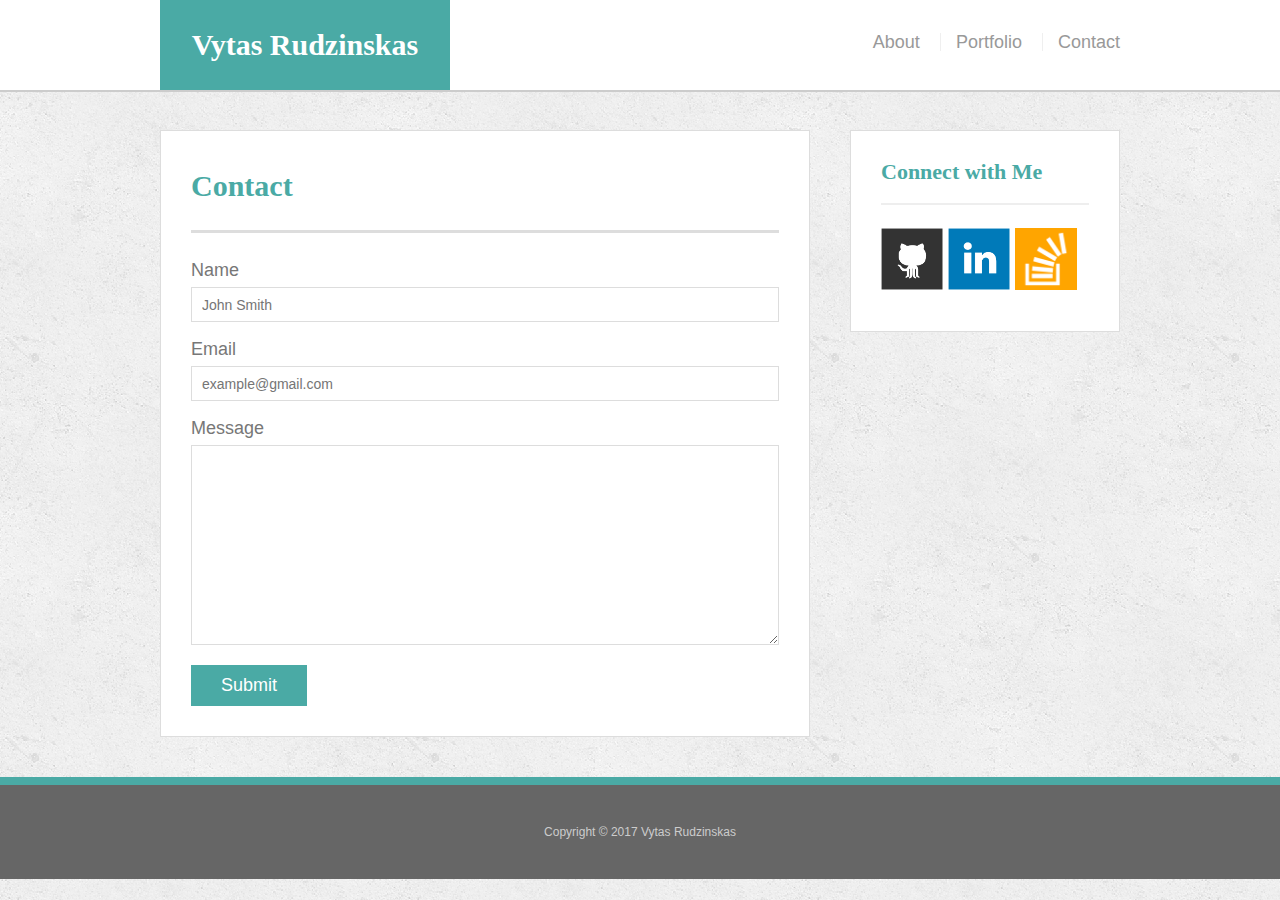
<file: contact.html>
<!doctype html>
<html lang="en-us">

<head>
  <meta charset="UTF-8">
  <title>Contact | Vytas Rudzinskas</title>
  <link rel="stylesheet" type="text/css" href="assets/css/reset.css">
  <link rel="stylesheet" type="text/css" href="assets/css/style.css">
</head>

<body>

  <header id="masthead">
    <div class="container">
      <a href="index.html" id="logo">Vytas Rudzinskas</a>
      <nav>
        <a href="index.html">About</a>
        <a href="portfolio.html">Portfolio</a>
        <a href="contact.html">Contact</a>
      </nav>
    </div>
  </header>

  <div id="main-container" class="container">
    <section class="main-section">
      <h1>Contact</h1>

      <form id="contact-form">
        <ul>
          <li>
            <label for="name">Name</label>
            <input type="text" id="name" name="name" placeholder="John Smith" required="required">
          </li>
          <li>
            <label for="email">Email</label>
            <input type="email" id="email" name="email" placeholder="example@gmail.com" required="required">
          </li>
          <li>
            <label for="message">Message</label>
            <textarea id="message" name="message" required="required"></textarea>
          </li>
        </ul>
        <input type="submit">
      </form>

    </section>

    <section class="sidebar">
      <div id="connect">
        <h2>Connect with Me</h2>

        <a href="#"><img src="assets/images/github-128.png" class="social" alt="GitHub" /></a>
        <a href="#"><img src="assets/images/linkedin-128.png" class="social" alt="LinkedIn" /></a>
        <a href="#"><img src="assets/images/stackoverflow-128.png" class="social" alt="Stack Overflow" /></a>
      </div>
    </section>
  </div>

  <footer>
    <div class="container">
      Copyright &copy; 2017 Vytas Rudzinskas
    </div>
  </footer>
</body>

</html>
</file>
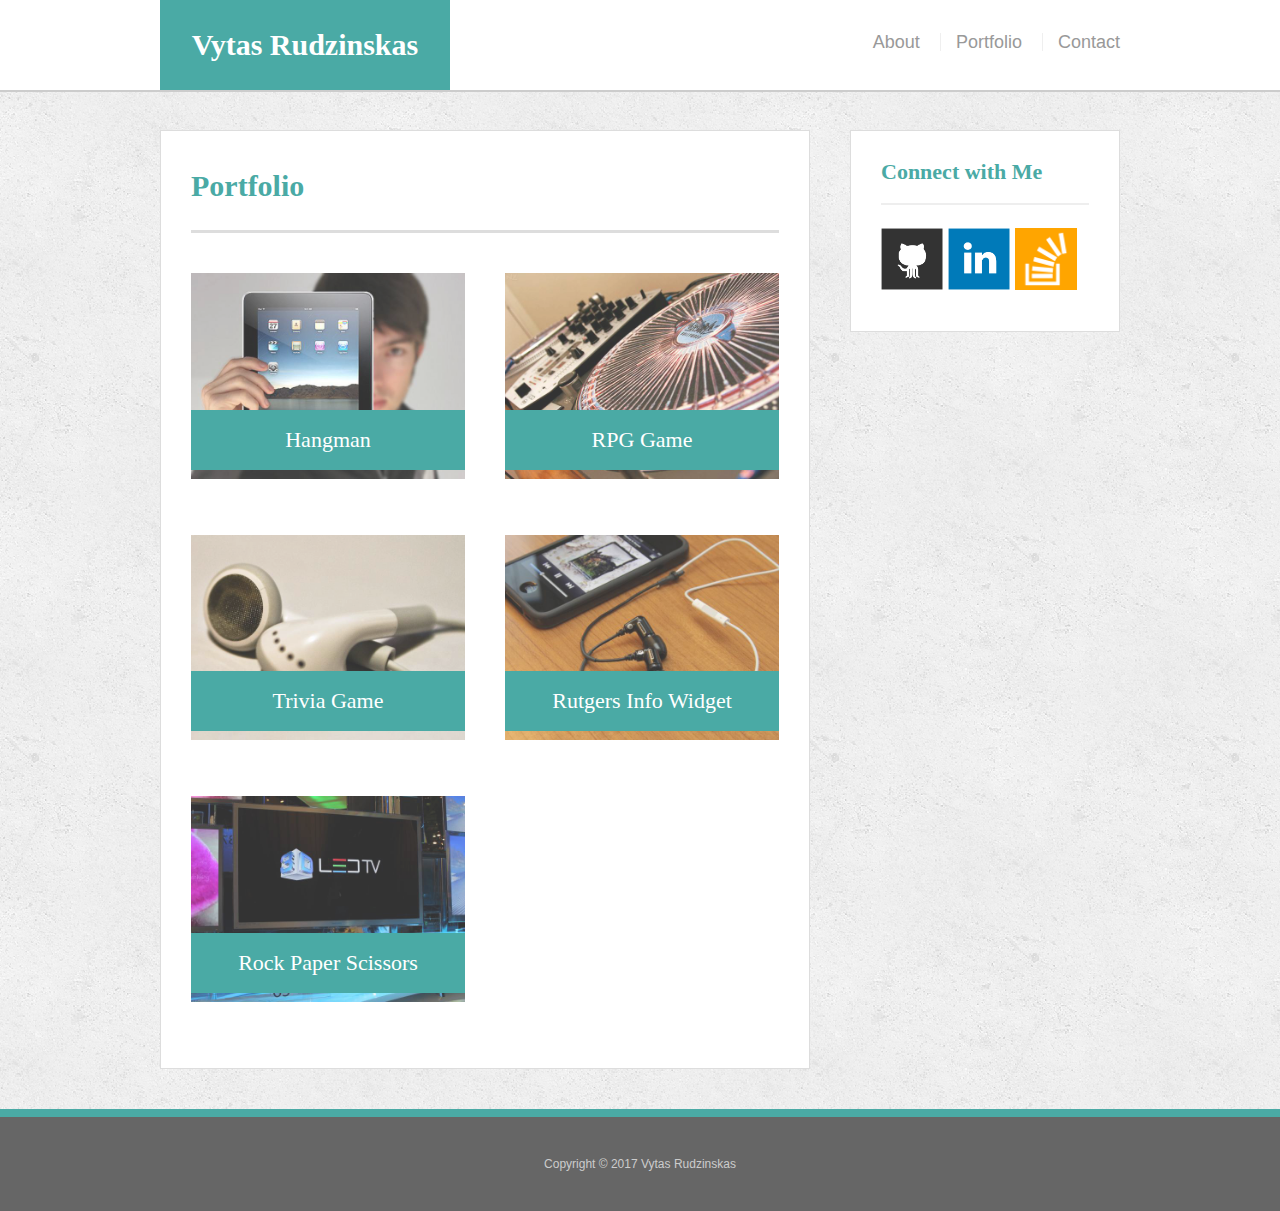
<file: portfolio.html>
<!doctype html>
<html lang="en-us">

<head>
  <meta charset="UTF-8">
  <title>Portfolio | Vytas Rudzinskas</title>
  <link rel="stylesheet" type="text/css" href="assets/css/reset.css">
  <link rel="stylesheet" type="text/css" href="assets/css/style.css">
</head>

<body>

  <header id="masthead">
    <div class="container">
      <a href="index.html" id="logo">Vytas Rudzinskas</a>
      <nav>
        <a href="index.html">About</a>
        <a href="portfolio.html">Portfolio</a>
        <a href="contact.html">Contact</a>
      </nav>
    </div>
  </header>

  <div id="main-container" class="container">
    <section class="main-section">
      <h1>Portfolio</h1>

      <div class="work">
        <img src="assets/images/technics-q-c-640-480-1.jpg" alt="hangman">

        <h3>Hangman</h3>
      </div>
      <div class="work">
        <img src="assets/images/technics-q-c-640-480-2.jpg" alt="RPG Game">

        <h3>RPG Game</h3>
      </div>
      <div class="work">
        <img src="assets/images/technics-q-c-640-480-5.jpg" alt="Trivia Game">

        <h3>Trivia Game</h3>
      </div>
      <div class="work">
        <img src="assets/images/technics-q-c-640-480-7.jpg" alt="Rutgers Info Widget">

        <h3>Rutgers Info Widget</h3>
      </div>
      <div class="work">
        <img src="assets/images/technics-q-c-640-480-9.jpg" alt="Rock Paper Scissors">

        <h3>Rock Paper Scissors</h3>
      </div>

    </section>

    <section class="sidebar">
      <div id="connect">
        <h2>Connect with Me</h2>

        <a href="#"><img src="assets/images/github-128.png" class="social" alt="GitHub" /></a>
        <a href="#"><img src="assets/images/linkedin-128.png" class="social" alt="LinkedIn" /></a>
        <a href="#"><img src="assets/images/stackoverflow-128.png" class="social" alt="Stack Overflow" /></a>
      </div>
    </section>
  </div>

  <footer>
    <div class="container">
      Copyright &copy; 2017 Vytas Rudzinskas
    </div>
  </footer>
</body>

</html>
</file>
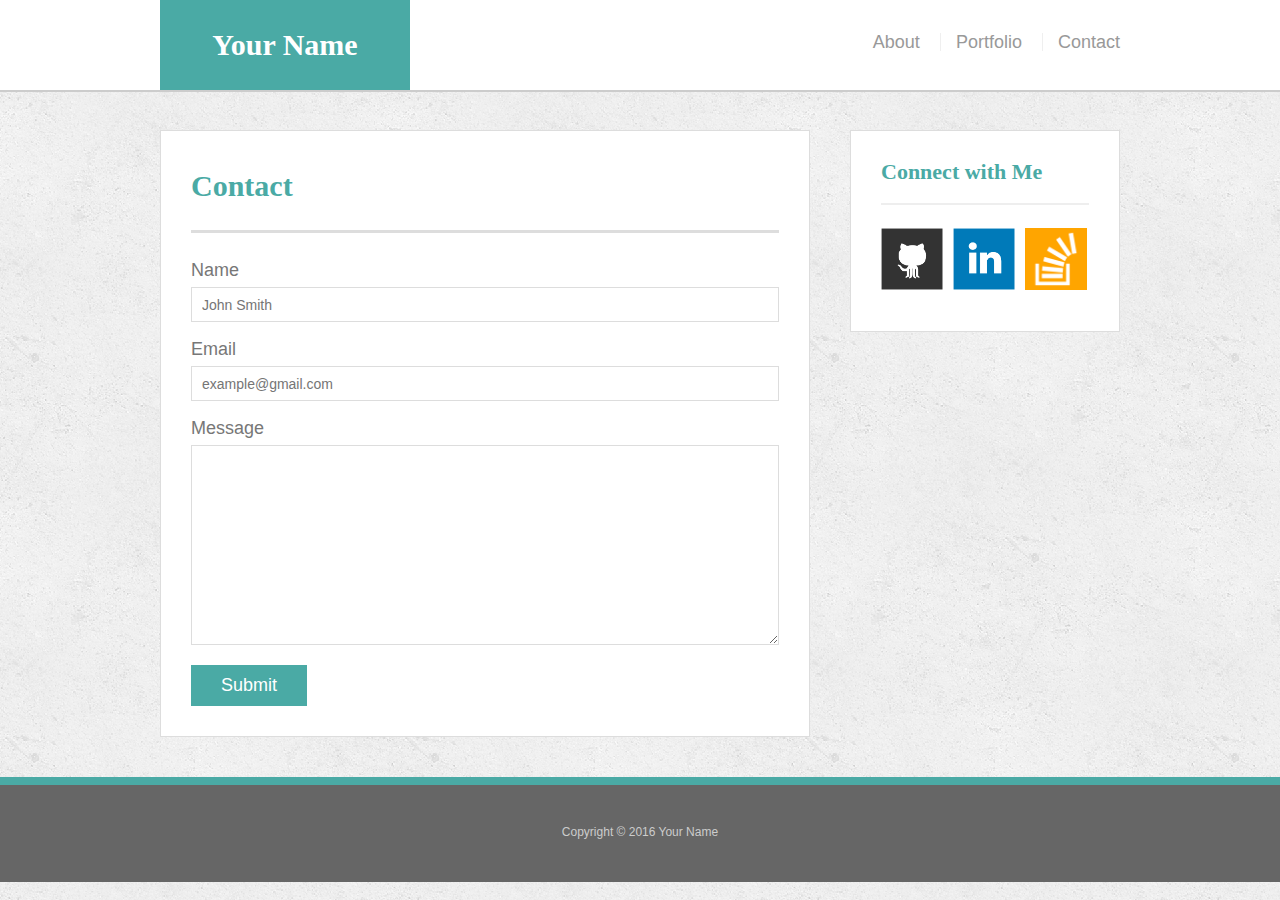
<file: bonus/hover-styles.html>
<!doctype html>
<html lang="en-us">

<head>
  <meta charset="UTF-8">
  <title>Hover Styling</title>
  <link rel="stylesheet" type="text/css" href="assets/css/reset.css">
  <link rel="stylesheet" type="text/css" href="assets/css/style.css">
</head>

<body>

  <header id="masthead">
    <div class="container">
      <a href="#" id="logo">Your Name</a>
      <nav>
        <a href="#">About</a>
        <a href="#">Portfolio</a>
        <a href="#">Contact</a>
      </nav>
    </div>
  </header>

  <div id="main-container" class="container">
    <section class="main-section">
      <h1>Contact</h1>

      <form id="contact-form">
        <ul>
          <li>
            <label for="name">Name</label>
            <input type="text" id="name" name="name" placeholder="John Smith" required="required">
          </li>
          <li>
            <label for="email">Email</label>
            <input type="email" id="email" name="email" placeholder="example@gmail.com" required="required">
          </li>
          <li>
            <label for="message">Message</label>
            <textarea id="message" name="message" required="required"></textarea>
          </li>
        </ul>
        <input type="submit">
      </form>

    </section>

    <section class="sidebar">
      <div id="connect">
        <h2>Connect with Me</h2>

        <img src="assets/images/github-128.png" class="social" alt="Github">
        <img src="assets/images/linkedin-128.png" class="social" alt="LinkedIn">
        <img src="assets/images/stackoverflow-128.png" class="social" alt="Stack Overflow">
      </div>
    </section>
  </div>

  <footer>
    <div class="container">
      Copyright &copy; 2016 Your Name
    </div>
  </footer>
</body>

</html>
</file>
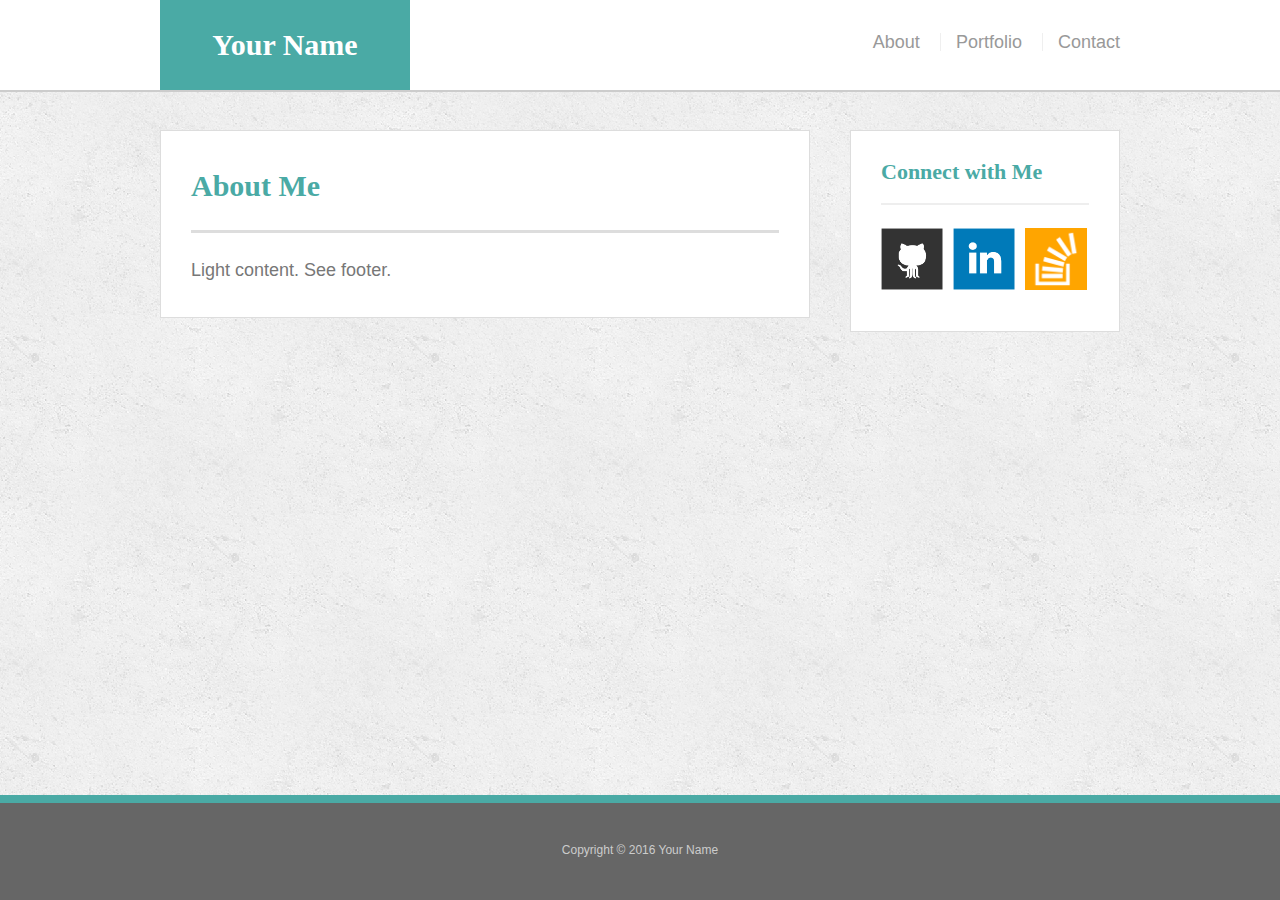
<file: bonus/sticky-footer.html>
<!doctype html>
<html lang="en-us">

<head>
  <meta charset="UTF-8">
  <title>Sticky Footer</title>
  <link rel="stylesheet" type="text/css" href="assets/css/reset.css">
  <link rel="stylesheet" type="text/css" href="assets/css/style.css">
</head>

<body>

  <header id="masthead">
    <div class="container">
      <a href="#" id="logo">Your Name</a>
      <nav>
        <a href="#">About</a>
        <a href="#">Portfolio</a>
        <a href="#">Contact</a>
      </nav>
    </div>
  </header>

  <div class="wrapper">
    <div id="main-container" class="container">
      <section class="main-section">
        <h1>About Me</h1>

        <p>Light content. See footer.</p>

      </section>

      <section class="sidebar">
        <div id="connect">
          <h2>Connect with Me</h2>

          <img src="assets/images/github-128.png" class="social" alt="Github">
          <img src="assets/images/linkedin-128.png" class="social" alt="LinkedIn">
          <img src="assets/images/stackoverflow-128.png" class="social" alt="Stack Overflow">
        </div>
      </section>

      <div class="push"></div>
    </div>
  </div>

  <footer>
    <div class="container">
      Copyright &copy; 2016 Your Name
    </div>
  </footer>
</body>

</html>
</file>
<file: assets/css/style.css>
body {
  font-family: Arial, "Helvetica Neue", Helvetica, sans-serif;
  font-size: 18px;
  line-height: 34px;
  color: #777;
  background: url("../images/concrete_seamless.png");
}

* {
  box-sizing: border-box;
}

/* general */

.container {
  width: 100%;
  max-width: 960px;
  margin: 0 auto;
  clear: both;
}

h1,
h2,
h3,
p {
  margin-bottom: 20px;
}

p:last-child {
  margin-bottom: 0;
}

h1,
h2,
h3 {
  font-family: Georgia, Times, "Times New Roman", serif;
  font-weight: 700;
  color: #4aaaa5;
}

h1 {
  padding-bottom: 20px;
  font-size: 30px;
  line-height: 49px;
  border-bottom: 3px solid #ddd;
}

h2,
h3 {
  font-size: 22px;
}

/* header */

#masthead {
  position: fixed;
  z-index: 99;
  width: 100%;
  margin: 0 0 30px;
  overflow: auto;
  color: #fff;
  background: #fff;
  border-bottom: 2px solid #ccc;
}

#logo {
  float: left;
  width: 290px;
  height: 90px;
  font-family: Georgia, Times, "Times New Roman", serif;
  font-size: 30px;
  font-weight: 700;
  line-height: 90px;
  color: #fff;
  text-align: center;
  text-decoration: none;
  background: #4aaaa5;
}

nav {
  float: right;
  margin-top: 25px;
}

nav a {
  display: inline-block;
  padding-left: 15px;
  margin-left: 15px;
  line-height: 18px;
  color: #999;
  text-decoration: none;
  border-left: 1px solid #efefef;
}

nav a:first-child {
  border-left: 0 none;
}

/* footer */

footer {
  padding: 30px 0;
  clear: both;
  font-size: 12px;
  color: #fff;
  color: #ccc;
  text-align: center;
  background: #666;
  border-top: 8px solid #4aaaa5;
}

/* sidebar */

.sidebar {
  float: right;
  width: 100%;
  max-width: 270px;
  padding: 30px;
  margin-bottom: 20px;
  background: #fff;
  border: 1px solid #ddd;
}

h3,
.sidebar h2 {
  padding-bottom: 20px;
  margin-bottom: 15px;
  line-height: 22px;
  border-bottom: 2px solid #eee;
}

.social {
  width: 62px;
  height: 62px;
  margin-top: 8px;
  margin-right: 5px;
}

.social:last-child {
  margin-right: 0;
}

/* main */

#main-container {
  padding-top: 130px;
}

.main-section {
  float: left;
  width: 100%;
  max-width: 650px;
  padding: 30px;
  margin: 0 0 40px;
  background: #fff;
  border: 1px solid #ddd;
}

/* portfolio page */

.work {
  position: relative;
  float: left;
  width: 274px;
  margin: 20px 0 25px;
  overflow: auto;
}

.work:nth-child(even) {
  margin-right: 40px;
}

.work img {
  width: 100%;
  border: 0 none;
  opacity: 0.8;
}

.work h3 {
  position: absolute;
  bottom: 20px;
  width: 100%;
  padding: 15px;
  margin-bottom: 0;
  font-weight: 300;
  line-height: 30px;
  color: #fff;
  text-align: center;
  background: #4aaaa5;
  border-bottom: 0;
}

.auth-image {
  float: left;
  width: 200px;
  height: auto;
  margin-top: 10px;
  margin-right: 25px;
}

/* contact page */

#contact-form ul {
  margin-bottom: 20px;
}

#contact-form li {
  margin-bottom: 10px;
}

label,
input[type=text],
input[type=email],
textarea {
  display: block;
  width: 100%;
}

input[type=text],
input[type=email],
textarea {
  height: 35px;
  padding: 0 10px;
  font-size: 14px;
  border: 1px solid #ddd;
}

textarea {
  height: 200px;
}

input[type=submit] {
  padding: 10px 30px;
  font-size: 18px;
  color: #fff;
  cursor: pointer;
  background: #4aaaa5;
  border: 0 none;
}

@media (max-width: 980px){
  
  #main-container{
    width: 960px;
  }
  .container{
    width:980px;
  }
}

@media (max-width: 768px){

  #main-container{
    width: 748px;
  }
  #main-section{
    width: 748px;
  }
  .sidebar{
    width: 748px;
    float: left;
  }
  .container{
    width:748px;
  }
}

@media (max-width: 640px){
  
  #main-container{
  width: 620px;
  }
  #main-section{
    width: 620px;
  }
  .sidebar{
    width: 620px;
    float: left;
  }
  .container{
    width:620px;
  }
  nav{
    width: 620px;
  }
}
</file>
<file: bonus/assets/css/style.css>
body {
  font-family: Arial, "Helvetica Neue", Helvetica, sans-serif;
  font-size: 18px;
  line-height: 34px;
  color: #777;
  background: url("../images/concrete_seamless.png");
}

* {
  box-sizing: border-box;
  margin: 0;
}

/* sticky footer styling */

/* http://ryanfait.com/html5-sticky-footer/ */

html,
body {
  height: 100%;
}

.wrapper {
  height: auto !important;
  height: 100%;
  min-height: 100%;
  margin: 0 auto -105px;
}

footer,
.push {
  height: 105px;
}

/* end sticky footer styling */

/* start hover styling */

#logo:hover,
input[type=submit]:hover {
  background: #5e7f7e;
}

nav a:hover {
  color: #5e7f7e;
}

.social:hover {
  cursor: pointer;
  opacity: 0.8;
}

/* end hover styling */

/* general styling */

.container {
  width: 100%;
  max-width: 960px;
  margin: 0 auto;
  clear: both;
}

h1,
h2,
h3,
p {
  margin-bottom: 20px;
}

p:last-child {
  margin-bottom: 0;
}

h1,
h2,
h3 {
  font-family: Georgia, Times, "Times New Roman", serif;
  font-weight: 700;
  color: #4aaaa5;
}

h1 {
  padding-bottom: 20px;
  font-size: 30px;
  line-height: 49px;
  border-bottom: 3px solid #ddd;
}

h2,
h3 {
  font-size: 22px;
}

/* header */

#masthead {
  position: fixed;
  z-index: 99;
  width: 100%;
  margin: 0 0 30px;
  overflow: auto;
  color: #fff;
  background: #fff;
  border-bottom: 2px solid #ccc;
}

#logo {
  float: left;
  width: 250px;
  height: 90px;
  font-family: Georgia, Times, "Times New Roman", serif;
  font-size: 30px;
  font-weight: 700;
  line-height: 90px;
  color: #fff;
  text-align: center;
  text-decoration: none;
  background: #4aaaa5;
}

nav {
  float: right;
  margin-top: 25px;
}

nav a {
  display: inline-block;
  padding-left: 15px;
  margin-left: 15px;
  line-height: 18px;
  color: #999;
  text-decoration: none;
  border-left: 1px solid #efefef;
}

nav a:first-child {
  border-left: 0 none;
}

/* footer */

footer {
  padding: 30px 0;
  clear: both;
  font-size: 12px;
  color: #fff;
  color: #ccc;
  text-align: center;
  background: #666;
  border-top: 8px solid #4aaaa5;
}

/* sidebar */

.sidebar {
  float: right;
  width: 100%;
  max-width: 270px;
  padding: 30px;
  margin-bottom: 20px;
  background: #fff;
  border: 1px solid #ddd;
}

h3,
.sidebar h2 {
  padding-bottom: 20px;
  margin-bottom: 15px;
  line-height: 22px;
  border-bottom: 2px solid #eee;
}

.social {
  width: 62px;
  height: 62px;
  margin-top: 8px;
  margin-right: 5px;
}

.social:last-child {
  margin-right: 0;
}

/* main */

#main-container {
  padding-top: 130px;
}

.main-section {
  float: left;
  width: 100%;
  max-width: 650px;
  padding: 30px;
  margin: 0 0 40px;
  background: #fff;
  border: 1px solid #ddd;
}

/* contact page */

#contact-form ul {
  margin-bottom: 20px;
}

#contact-form li {
  margin-bottom: 10px;
}

label,
input[type=text],
input[type=email],
textarea {
  display: block;
  width: 100%;
}

input[type=text],
input[type=email],
textarea {
  height: 35px;
  padding: 0 10px;
  font-size: 14px;
  border: 1px solid #ddd;
}

textarea {
  height: 200px;
}

input[type=submit] {
  padding: 10px 30px;
  font-size: 18px;
  color: #fff;
  cursor: pointer;
  background: #4aaaa5;
  border: 0 none;
}
</file>
